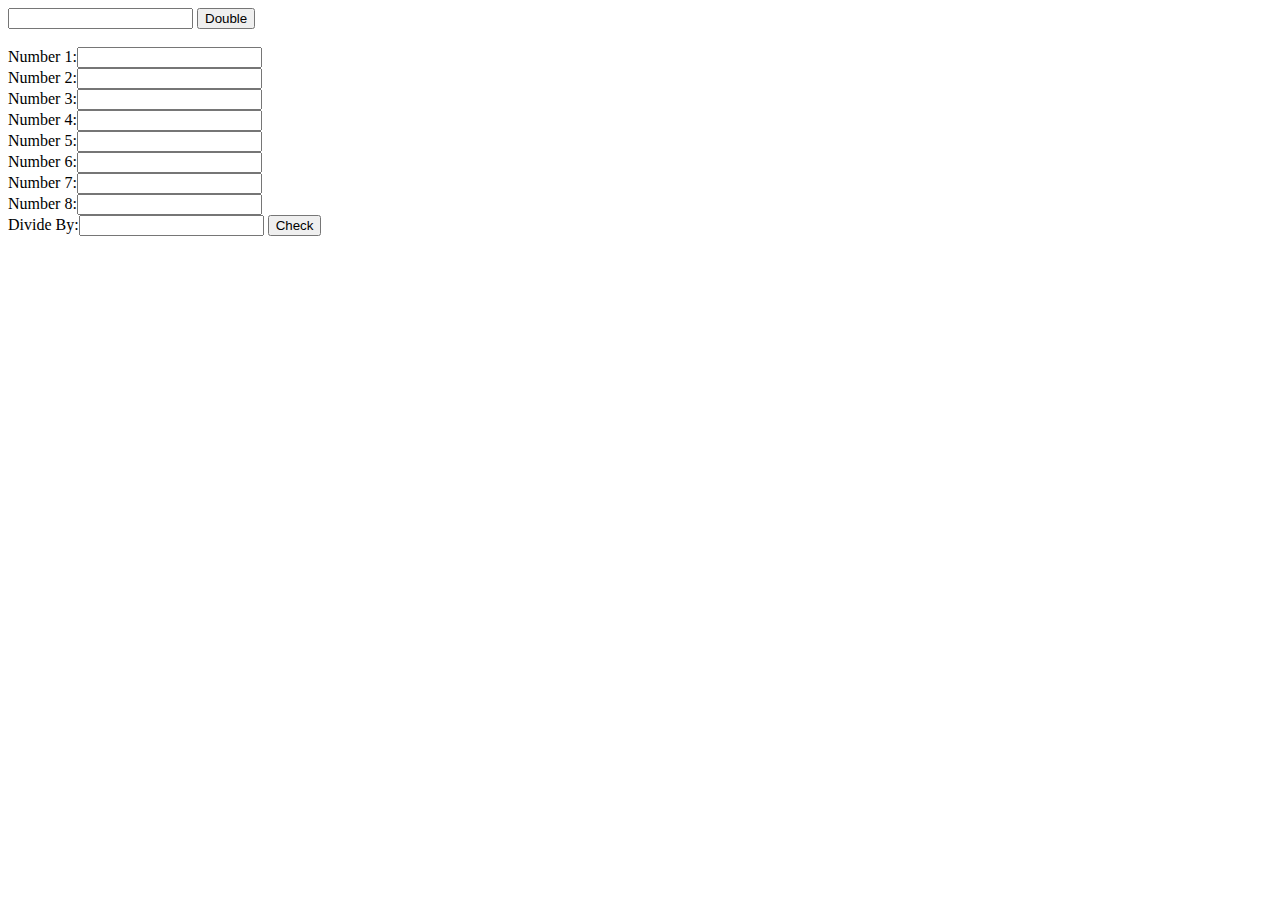
<file: myAnswer.html>
﻿<!DOCTYPE html>
<html>
  <head>
    <meta charset="utf-8" />
    <title>Assignment 2</title>
  </head>
  <body>
  <input id="inp" type ="text" name="in">
  <input onclick="check()" type ="button" name="butin" value ="Double">
  <br>
  <br>
  <label>Number 1:</label><input id="num1" type ="text" name="in"><br>
  <label>Number 2:</label><input id="num2" type ="text" name="in"><br>
  <label>Number 3:</label><input id="num3" type ="text" name="in"><br>
  <label>Number 4:</label><input id="num4" type ="text" name="in"><br>
  <label>Number 5:</label><input id="num5" type ="text" name="in"><br>
  <label>Number 6:</label><input id="num6" type ="text" name="in"><br>
  <label>Number 7:</label><input id="num7" type ="text" name="in"><br>
  <label>Number 8:</label><input id="num8" type ="text" name="in"><br>
  <label>Divide By:</label><input id="div" type ="text" name="in">
  <input onclick="do_stuff()" type ="button" name="butin" value ="Check"><br>
  <script>
	function check(){
		var val = document.getElementById("inp");
		
		if(inp.value == ''){
			alert("input could not be blank.");
		}else if(isNaN(inp.value)){
			alert("input should be a number.");
		}else{
			var num = inp.value;
			num = num * 2;
			inp.value = num;
		}
	}
	
	function do_stuff(){
		var val1 = document.getElementById("num1");
		var val2 = document.getElementById("num2");
		var val3 = document.getElementById("num3");
		var val4 = document.getElementById("num4");
		var val5 = document.getElementById("num5");
		var val6 = document.getElementById("num6");
		var val7 = document.getElementById("num7");
		var val8 = document.getElementById("num8");
		var div_v = document.getElementById("div");
		
		var algu = true;
		
		if(val1.value == ''){
			alert("input could not be blank.");
			algu = false;
		}else if(isNaN(val1.value)){
			alert("input should be a number.");
			algu = false;
		}
		
		if(val2.value == ''){
			alert("input could not be blank.");
			algu = false;
		}else if(isNaN(val2.value)){
			alert("input should be a number.");
			algu = false;
		}
		
		if(val3.value == ''){
			alert("input could not be blank.");
			algu = false;
		}else if(isNaN(val3.value)){
			alert("input should be a number.");
			algu = false;
		}
		if(val4.value == ''){
			alert("input could not be blank.");
			algu = false;
		}else if(isNaN(val4.value)){
			alert("input should be a number.");
			algu = false;
		}
		
		if(val5.value == ''){
			alert("input could not be blank.");
			algu = false;
		}else if(isNaN(val1.value)){
			alert("input should be a number.");
			algu = false;
		}
		
		if(val6.value == ''){
			alert("input could not be blank.");
			algu = false;
		}else if(isNaN(val2.value)){
			alert("input should be a number.");
			algu = false;
		}
		
		if(val7.value == ''){
			alert("input could not be blank.");
			algu = false;
		}else if(isNaN(val3.value)){
			alert("input should be a number.");
			algu = false;
		}
		if(val8.value == ''){
			alert("input could not be blank.");
			algu = false;
		}else if(isNaN(val4.value)){
			alert("input should be a number.");
			algu = false;
		}
	}
  </script>
  </body>
</html>
</file>
